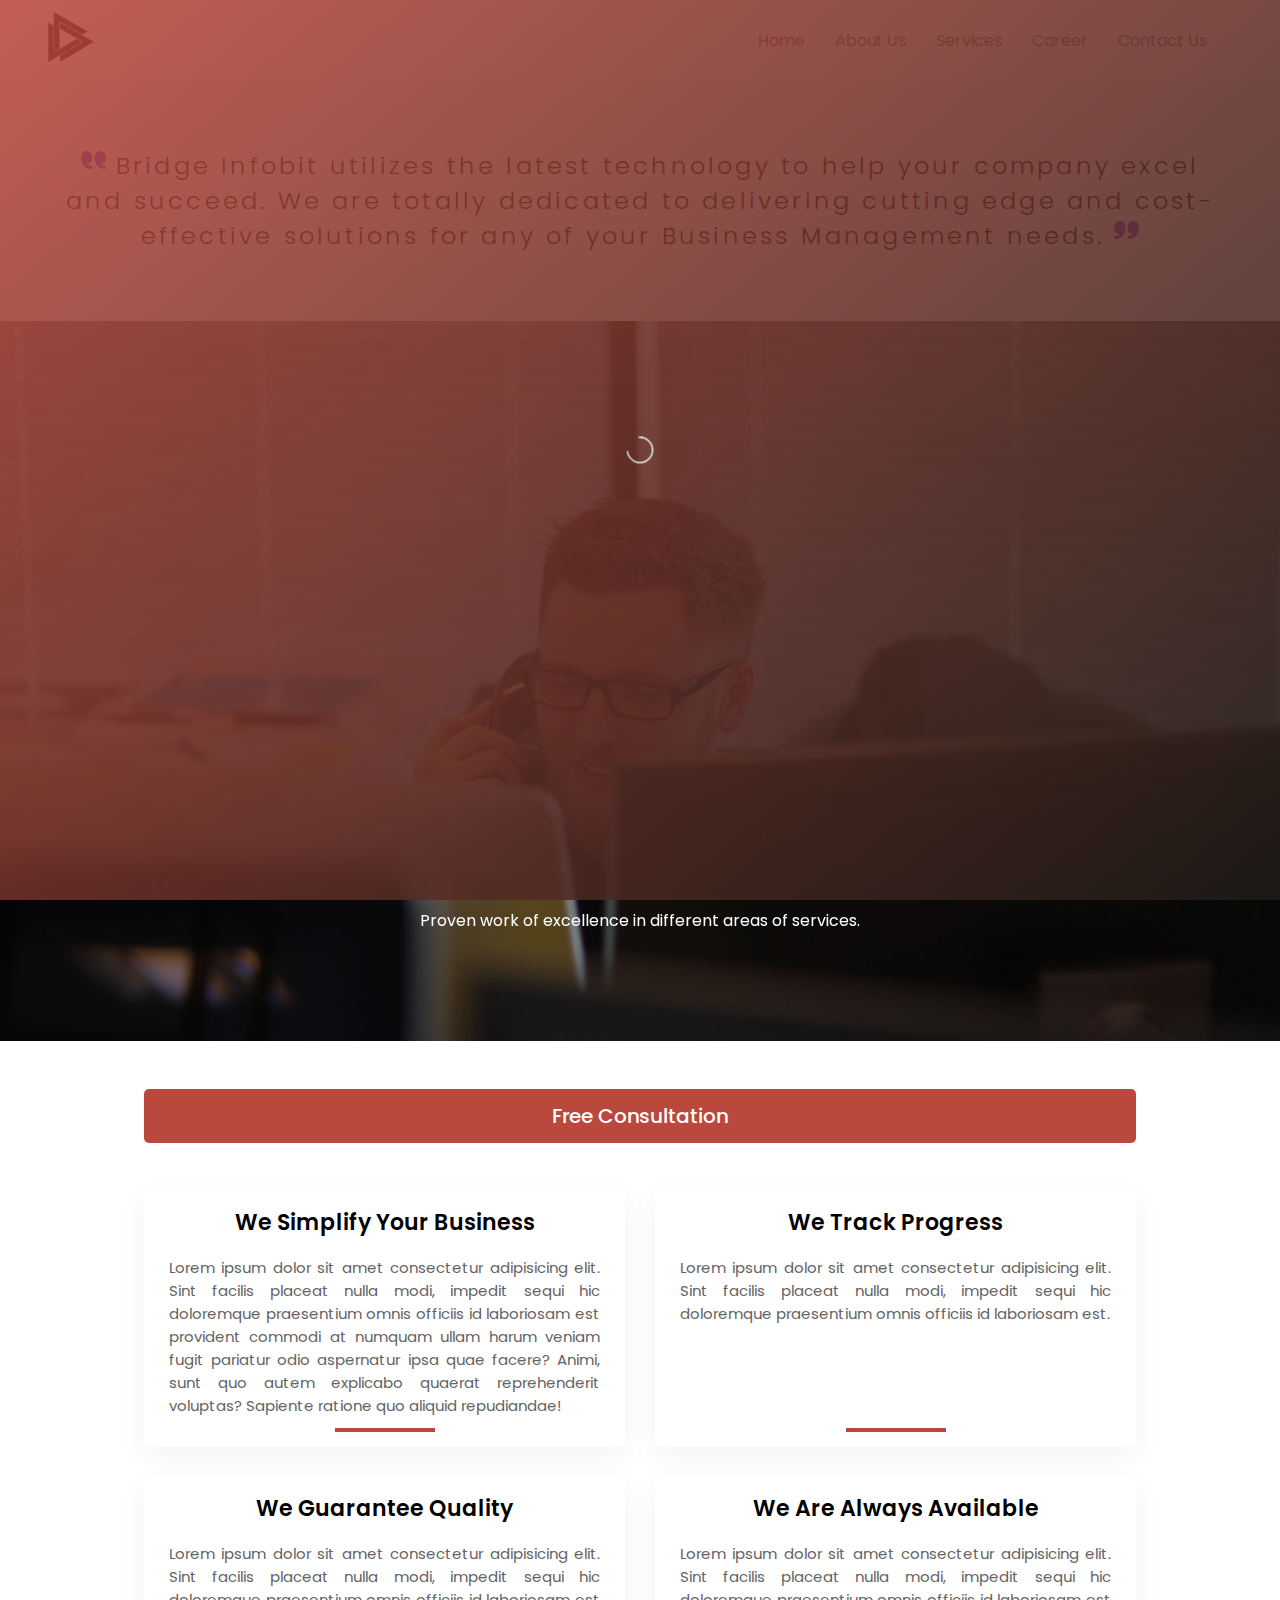
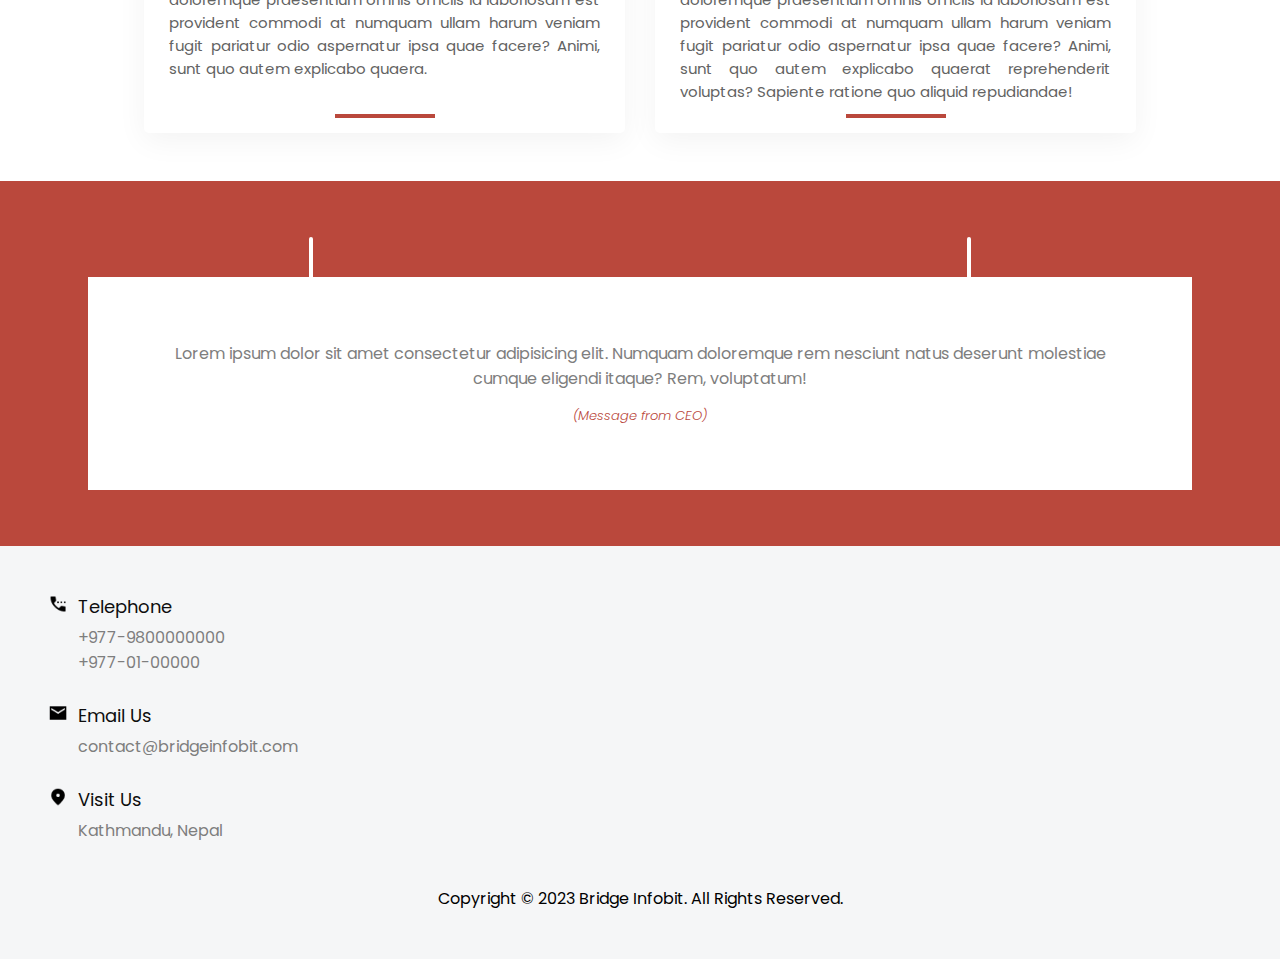
<file: index.html>
<!DOCTYPE html>
<html lang="en">
  <head>
    <meta charset="UTF-8" />
    <meta http-equiv="X-UA-Compatible" content="IE=edge" />
    <meta name="viewport" content="width=device-width, initial-scale=1.0" />
    <title>Bridge Infinity</title>

    <link rel="stylesheet" href="assets/css/app.css" />
    <link rel="stylesheet" href="assets/css/owl.carousel.min.css" />
    <link rel="stylesheet" href="assets/css/owl.theme.default.min.css" />
  </head>
  <body>
    <div id="loader">
      <span class="loader-asset"></span>
    </div> 
    <header>
      <div class="container">
        <div class="navbar-wrapper">
          <div class="left">
            <h1>
              <img src="assets/images/logo.png" alt="Bridge Infobit" />
            </h1>
          </div>
          <div class="right">
            <nav>
              <ul class="nav-menu">
                <li class="home active"><a href="index.html">Home</a></li>
                <li class="about"><a href="about-us.html">About Us</a></li>
                <li class="projects"><a href="services.html">Services</a></li>
                <li class="Career"><a href="career.html">Career</a></li>
                <li class="contact"><a href="contact.html">Contact Us</a></li>
              </ul>
            </nav>
          </div>
        </div>
      </div>
    </header>

    <main class="landing">
      <!-- body section -->
      <div class="bg-grey">
        <div class="container">
          <div class="content-info content-info-quote">
            <div class="quote-block md-lg">
              <p class="quote-pseudo quote-title tag-h4 text-center">
                Bridge Infobit utilizes the latest technology to help your
                company excel and succeed. We are totally dedicated to
                delivering cutting edge and cost-effective solutions for any of
                your Business Management needs.
              </p>
            </div>
          </div>
        </div>
      </div>

      <div class="owl-carousel owl-theme owl-loaded">
        <div class="owl-stage-outer">
          <div class="owl-stage">
            <div class="owl-item">
              <div class="banner-wrapper image-section_md support-image-wrapper ps-relative">
                <div class="banner-content-wrapper container">
                  <div class="banner-quote">
                    <p class="tag-p">
                      Proven work of excellence in different areas of services.
                    </p>
                  </div>
                </div>
        
                <div class="image-section support-image-wrapper banner-image_wrap">
                  <div class="gradient full-gradient"></div>
                  <img
                    class="image-cover full-width"
                    src="assets/images/customer-support-1.png"
                    alt="customer support image"
                  />
                </div>
              </div>
            </div>
            <div class="owl-item">
              <div class="banner-wrapper image-section_md support-image-wrapper ps-relative">
                <div class="banner-content-wrapper container">
                  <div class="banner-quote">
                    <p class="tag-p">
                      Providing support since 2010.
                    </p>
                  </div>
                </div>
        
                <div class="image-section support-image-wrapper banner-image_wrap">
                  <div class="gradient full-gradient"></div>
                  <img
                    class="image-cover full-width"
                    src="assets/images/customer-support-2.png"
                    alt="customer support image"
                  />
                </div>
              </div>
            </div>
          </div>
        </div>
      </div>

      <!-- body section -->
      <article>
        <div class="container">
          <div
            class="content-info m-x-auto section-overall section-overall-top"
          >
            <p class="tag-h4 br-5 section-block_title primary-back">
              Free Consultation
            </p>
          </div>
        </div>
        <div class="container">
          <div class="content-info grid-container grid-col-2 section-overall">
            <section>
              <p class="tag-h4 section-block_title">
                We Simplify Your Business
              </p>
              <p class="section-block_description">
                Lorem ipsum dolor sit amet consectetur adipisicing elit. Sint
                facilis placeat nulla modi, impedit sequi hic doloremque
                praesentium omnis officiis id laboriosam est provident commodi
                at numquam ullam harum veniam fugit pariatur odio aspernatur
                ipsa quae facere? Animi, sunt quo autem explicabo quaerat
                reprehenderit voluptas? Sapiente ratione quo aliquid
                repudiandae!
              </p>
            </section>
            <section>
              <p class="tag-h4 section-block_title">
                We Track Progress
              </p>
              <p class="section-block_description">
                Lorem ipsum dolor sit amet consectetur adipisicing elit. Sint
                facilis placeat nulla modi, impedit sequi hic doloremque
                praesentium omnis officiis id laboriosam est.
              </p>
            </section>
            <section>
              <p class="tag-h4 section-block_title">
                We&nbsp;Guarantee Quality
              </p>
              <p class="section-block_description">
                Lorem ipsum dolor sit amet consectetur adipisicing elit. Sint
                facilis placeat nulla modi, impedit sequi hic doloremque
                praesentium omnis officiis id laboriosam est provident commodi
                at numquam ullam harum veniam fugit pariatur odio aspernatur
                ipsa quae facere? Animi, sunt quo autem explicabo quaera.
              </p>
            </section>
            <section>
              <p class="tag-h4 section-block_title">
                We Are Always&nbsp;Available
              </p>
              <p class="section-block_description">
                Lorem ipsum dolor sit amet consectetur adipisicing elit. Sint
                facilis placeat nulla modi, impedit sequi hic doloremque
                praesentium omnis officiis id laboriosam est provident commodi
                at numquam ullam harum veniam fugit pariatur odio aspernatur
                ipsa quae facere? Animi, sunt quo autem explicabo quaerat
                reprehenderit voluptas? Sapiente ratione quo aliquid
                repudiandae!
              </p>
            </section>
          </div>
        </div>
      </article>
    </main>

    <!-- some words -->
    <div class="about-message">
      <div class="container md-lg">
        <div class="msg-wrapper">
          <p class="ap-p text-center">Lorem ipsum dolor sit amet consectetur adipisicing elit. Numquam doloremque rem nesciunt natus deserunt molestiae cumque eligendi itaque? Rem, voluptatum!</p>
          <span class="ap-span">(Message from CEO)</span>
        </div>
      </div>
    </div>

    <footer class="bg-grey">
      <div class="container">
        <section class="footer-wrapper">
          <div>
            <ul>
              <li>
                <span class="footer-icon">
                  <img src="assets/images/phone.png" alt="phone icon" />
                </span>
                <div class="link-items">
                  <p class="link-item_heading">
                    <a href="tel:+9779800000000" aria-label="Telephone"
                      >Telephone</a
                    >
                  </p>
                  <p>+977-9800000000<br />+977-01-00000</p>
                </div>
              </li>
              <li>
                <span class="footer-icon">
                  <img src="assets/images/mail.png" alt="mail icon" />
                </span>
                <div class="link-items">
                  <p class="link-item_heading">Email Us</p>
                  <p>
                    <a href="mailto:contact@bridgeinfobit.com"
                      >contact@bridgeinfobit.com</a
                    >
                  </p>
                </div>
              </li>
              <li>
                <span class="footer-icon">
                  <img src="assets/images/location.png" alt="mail icon" />
                </span>
                <div class="link-items">
                  <p class="link-item_heading">Visit Us</p>
                  <p>Kathmandu, Nepal</p>
                </div>
              </li>
            </ul>
          </div>
        </section>
        <section class="copyright">
          <span>Copyright © 2023 Bridge Infobit. All Rights Reserved.</span>
        </section>
      </div>
    </footer>

    
    <script src="assets/js/jquery.min.js"></script>
    <script src="assets/js/owl.carousel.min.js"></script>

    <!-- slider crousel -->
    <script type="text/javascript">
      $(document).ready(function(){
        $(".owl-carousel").owlCarousel({
          items: 1,
          loop: true,
          dots: false,
          autoplay: true,
          autoplayTimeout: 5000,
          smartSpeed: 700,
        });
      });
    </script>

    <!-- loader -->
    <script type="text/javascript">  
      $(document).ready(function() {  
        setTimeout(() => {
          $("#loader").fadeOut(1000);  
        }, 500);
      });
   </script>
  </body>
</html>
</file>
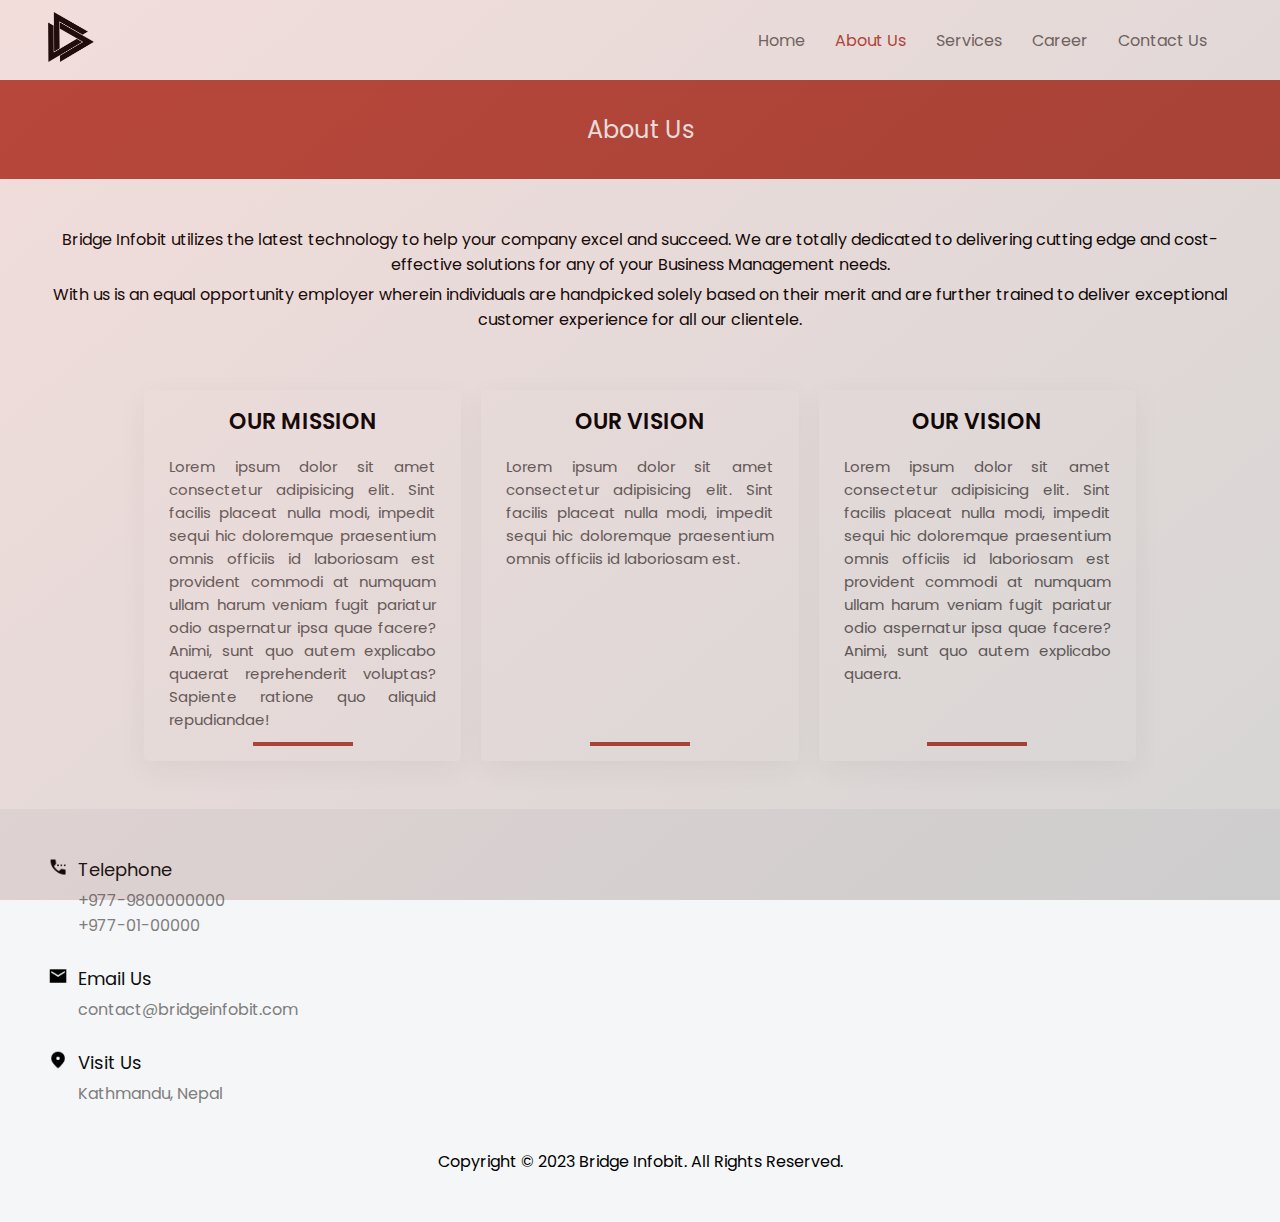
<file: about-us.html>
<!DOCTYPE html>
<html lang="en">
  <head>
    <meta charset="UTF-8" />
    <meta http-equiv="X-UA-Compatible" content="IE=edge" />
    <meta name="viewport" content="width=device-width, initial-scale=1.0" />
    <title>Bridge Infinity</title>

    <link rel="stylesheet" href="assets/css/app.css" />
  </head>
  <body>
    <div id="loader"></div> 
    <header>
      <div class="container">
        <div class="navbar-wrapper">
          <div class="left">
            <h1>
              <img src="assets/images/logo.png" alt="Bridge Infobit" />
            </h1>
          </div>
          <div class="right">
            <nav>
              <ul class="nav-menu">
                <li class="home"><a href="index.html">Home</a></li>
                <li class="about active">
                  <a href="about-us.html">About Us</a>
                </li>
                <li class="projects"><a href="services.html">Services</a></li>
                <li class="Career"><a href="career.html">Career</a></li>
                <li class="contact"><a href="contact.html">Contact Us</a></li>
              </ul>
            </nav>
          </div>
        </div>
      </div>
    </header>

    <div class="breadcrumb primary-back">
      <div class="container">
        <div class="bread-wrapper">
          <div class="bread-page_title">
            <span class="tag-h4">About Us</span>
          </div>
        </div>
      </div>
    </div>

    <main>
      <!-- body section -->
      <div class="">
        <div class="container">
          <div class="content-info content-info_page typo1">
            <div class="md-lg">
              <p class="tag-p text-center">
                Bridge Infobit utilizes the latest technology to help your
                company excel and succeed. We are totally dedicated to
                delivering cutting edge and cost-effective solutions for any of
                your Business Management needs.
              </p>
              <p class="tag-p text-center">
                With us is an equal opportunity employer wherein individuals are
                handpicked solely based on their merit and are further trained
                to deliver exceptional customer experience for all our
                clientele.
              </p>
            </div>
          </div>
        </div>
      </div>

      <!-- body section -->
      <article>
        <div class="container">
          <div class="content-info grid-container grid-col-3 section-overall">
            <section>
              <p class="tag-h4 section-block_title">OUR MISSION</p>
              <p class="section-block_description">
                Lorem ipsum dolor sit amet consectetur adipisicing elit. Sint
                facilis placeat nulla modi, impedit sequi hic doloremque
                praesentium omnis officiis id laboriosam est provident commodi
                at numquam ullam harum veniam fugit pariatur odio aspernatur
                ipsa quae facere? Animi, sunt quo autem explicabo quaerat
                reprehenderit voluptas? Sapiente ratione quo aliquid
                repudiandae!
              </p>
            </section>
            <section>
              <p class="tag-h4 section-block_title">OUR VISION</p>
              <p class="section-block_description">
                Lorem ipsum dolor sit amet consectetur adipisicing elit. Sint
                facilis placeat nulla modi, impedit sequi hic doloremque
                praesentium omnis officiis id laboriosam est.
              </p>
            </section>
            <section>
              <p class="tag-h4 section-block_title">OUR VISION</p>
              <p class="section-block_description">
                Lorem ipsum dolor sit amet consectetur adipisicing elit. Sint
                facilis placeat nulla modi, impedit sequi hic doloremque
                praesentium omnis officiis id laboriosam est provident commodi
                at numquam ullam harum veniam fugit pariatur odio aspernatur
                ipsa quae facere? Animi, sunt quo autem explicabo quaera.
              </p>
            </section>
          </div>
        </div>
      </article>
    </main>

    <footer class="bg-grey">
      <div class="container">
        <section class="footer-wrapper">
          <div>
            <ul>
              <li>
                <span class="footer-icon">
                  <img src="assets/images/phone.png" alt="phone icon" />
                </span>
                <div class="link-items">
                  <p class="link-item_heading">
                    <a href="tel:+9779800000000" aria-label="Telephone"
                      >Telephone</a
                    >
                  </p>
                  <p>+977-9800000000<br />+977-01-00000</p>
                </div>
              </li>
              <li>
                <span class="footer-icon">
                  <img src="assets/images/mail.png" alt="mail icon" />
                </span>
                <div class="link-items">
                  <p class="link-item_heading">Email Us</p>
                  <p>
                    <a href="mailto:contact@bridgeinfobit.com"
                      >contact@bridgeinfobit.com</a
                    >
                  </p>
                </div>
              </li>
              <li>
                <span class="footer-icon">
                  <img src="assets/images/location.png" alt="mail icon" />
                </span>
                <div class="link-items">
                  <p class="link-item_heading">Visit Us</p>
                  <p>Kathmandu, Nepal</p>
                </div>
              </li>
            </ul>
          </div>
        </section>
        <section class="copyright">
          <span>Copyright © 2023 Bridge Infobit. All Rights Reserved.</span>
        </section>
      </div>
    </footer>

    <script src="assets/js/jquery.min.js"></script>

    <!-- loader -->
    <script type="text/javascript">  
      $(document).ready(function() {  
         $("#loader").fadeOut(1000);  
      });
   </script>
  </body>
</html>
</file>
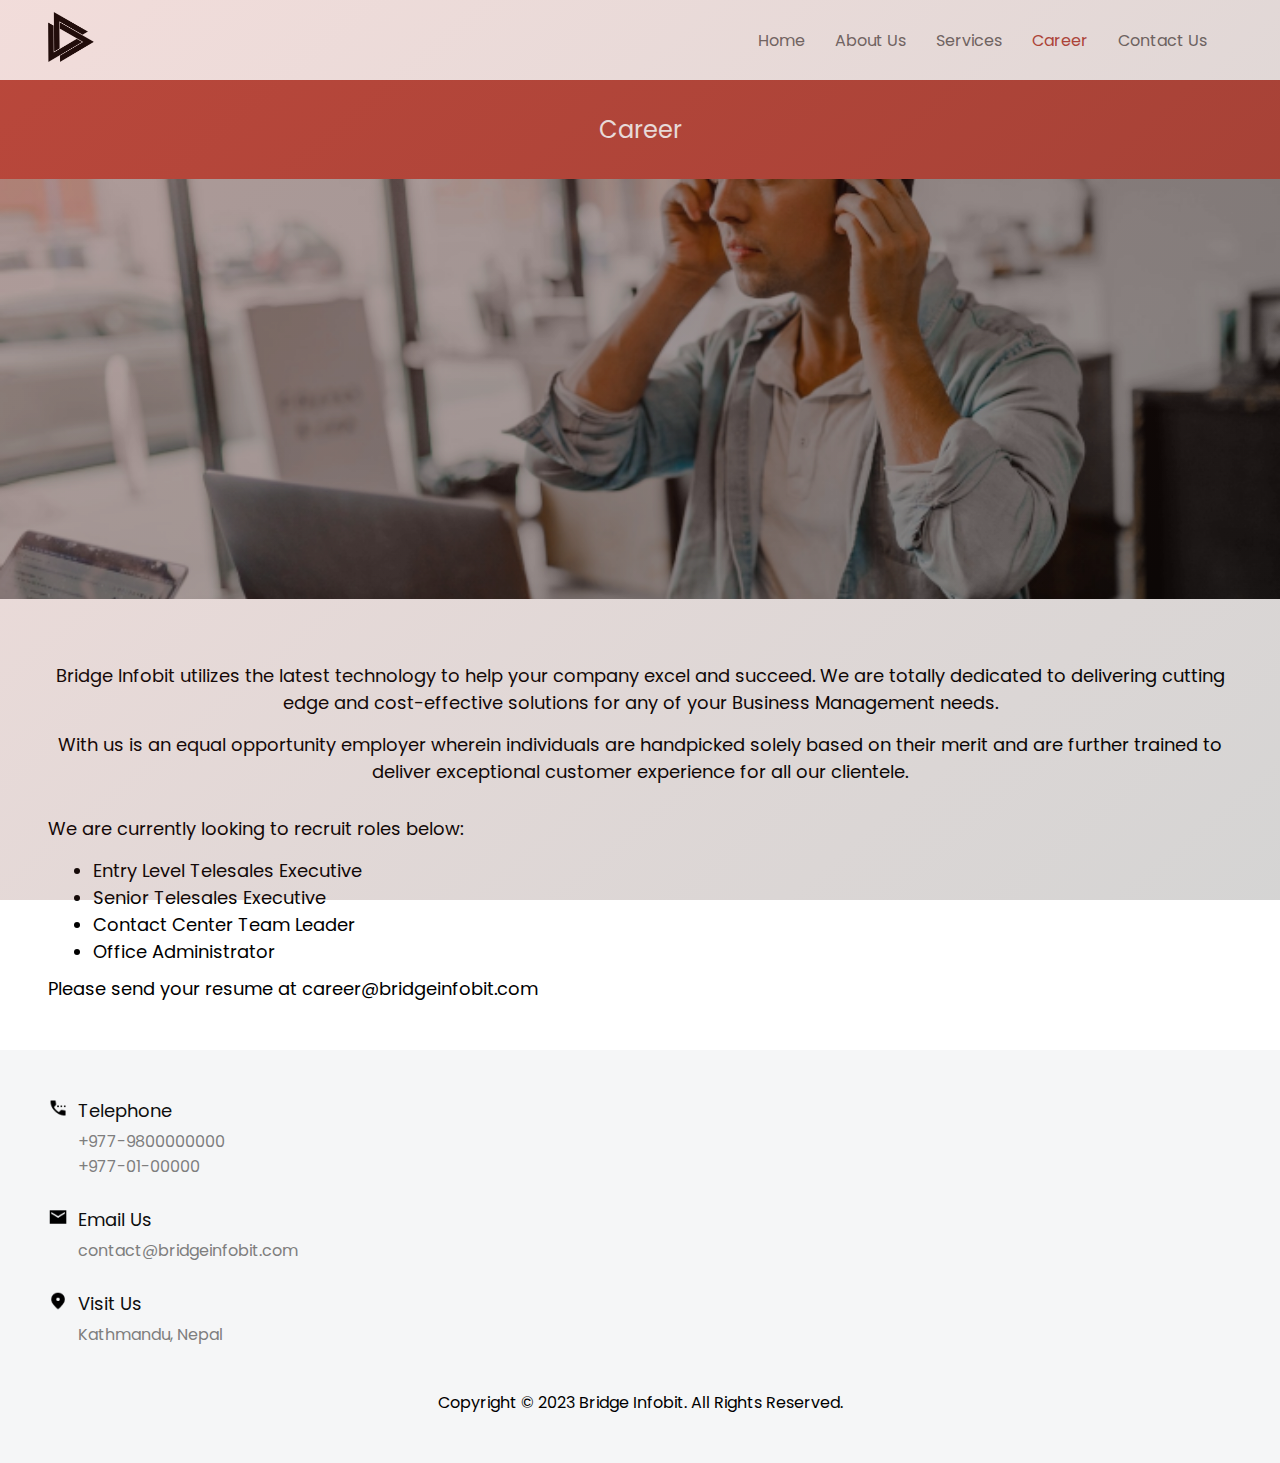
<file: career.html>
<!DOCTYPE html>
<html lang="en">
  <head>
    <meta charset="UTF-8" />
    <meta http-equiv="X-UA-Compatible" content="IE=edge" />
    <meta name="viewport" content="width=device-width, initial-scale=1.0" />
    <title>Bridge Infinity</title>

    <link rel="stylesheet" href="assets/css/app.css" />
  </head>
  <body>
    <div id="loader"></div> 
    <header>
      <div class="container">
        <div class="navbar-wrapper">
          <div class="left">
            <h1>
              <img src="assets/images/logo.png" alt="Bridge Infobit" />
            </h1>
          </div>
          <div class="right">
            <nav>
              <ul class="nav-menu">
                <li class="home"><a href="index.html">Home</a></li>
                <li class="about"><a href="about-us.html">About Us</a></li>
                <li class="projects"><a href="services.html">Services</a></li>
                <li class="career active"><a href="career.html">Career</a></li>
                <li class="contact"><a href="contact.html">Contact Us</a></li>
              </ul>
            </nav>
          </div>
        </div>
      </div>
    </header>

    <div class="breadcrumb primary-back">
      <div class="container">
        <div class="bread-wrapper">
          <div class="bread-page_title">
            <span class="tag-h4">Career</span>
          </div>
        </div>
      </div>
    </div>

    <main>
      <div
        class="image-section image-section_sm service-image-wrapper ps-relative"
      >
        <div class="gradient full-gradient"></div>
        <img
          class="full-width image-cover"
          src="assets/images/customer-support-3.png"
          alt="customer support image"
        />
      </div>

      <!-- body section -->
      <div>
        <div class="container">
          <div class="content-info content-info_career typo1">
            <div>
              <p class="tag-p text-center">
                Bridge Infobit utilizes the latest technology to help your
                company excel and succeed. We are totally dedicated to
                delivering cutting edge and cost-effective solutions for any of
                your Business Management needs.
              </p>
              <p class="tag-p text-center">
                With us is an equal opportunity employer wherein individuals are
                handpicked solely based on their merit and are further trained
                to deliver exceptional customer experience for all our
                clientele.
              </p>
            </div>
            <div class="position-list-wrapper">
              <p class="tag-p">
                We are currently looking to recruit roles below:
              </p>
              <ul>
                <li>Entry Level Telesales Executive</li>
                <li>Senior Telesales Executive</li>
                <li>Contact Center Team Leader</li>
                <li>Office Administrator</li>
              </ul>
              <p>Please send your resume at career@bridgeinfobit.com</p>
            </div>
          </div>
        </div>
      </div>
      <!-- body section -->
    </main>

    <footer class="bg-grey">
      <div class="container">
        <section class="footer-wrapper">
          <div>
            <ul>
              <li>
                <span class="footer-icon">
                  <img src="assets/images/phone.png" alt="phone icon" />
                </span>
                <div class="link-items">
                  <p class="link-item_heading">
                    <a href="tel:+9779800000000" aria-label="Telephone"
                      >Telephone</a
                    >
                  </p>
                  <p>+977-9800000000<br />+977-01-00000</p>
                </div>
              </li>
              <li>
                <span class="footer-icon">
                  <img src="assets/images/mail.png" alt="mail icon" />
                </span>
                <div class="link-items">
                  <p class="link-item_heading">Email Us</p>
                  <p>
                    <a href="mailto:contact@bridgeinfobit.com"
                      >contact@bridgeinfobit.com</a
                    >
                  </p>
                </div>
              </li>
              <li>
                <span class="footer-icon">
                  <img src="assets/images/location.png" alt="mail icon" />
                </span>
                <div class="link-items">
                  <p class="link-item_heading">Visit Us</p>
                  <p>Kathmandu, Nepal</p>
                </div>
              </li>
            </ul>
          </div>
        </section>
        <section class="copyright">
          <span>Copyright © 2023 Bridge Infobit. All Rights Reserved.</span>
        </section>
      </div>
    </footer>

    <script src="assets/js/jquery.min.js"></script>

    <!-- loader -->
    <script type="text/javascript">  
      $(document).ready(function() {  
         $("#loader").fadeOut(1000);  
      });
   </script>
  </body>
</html>
</file>
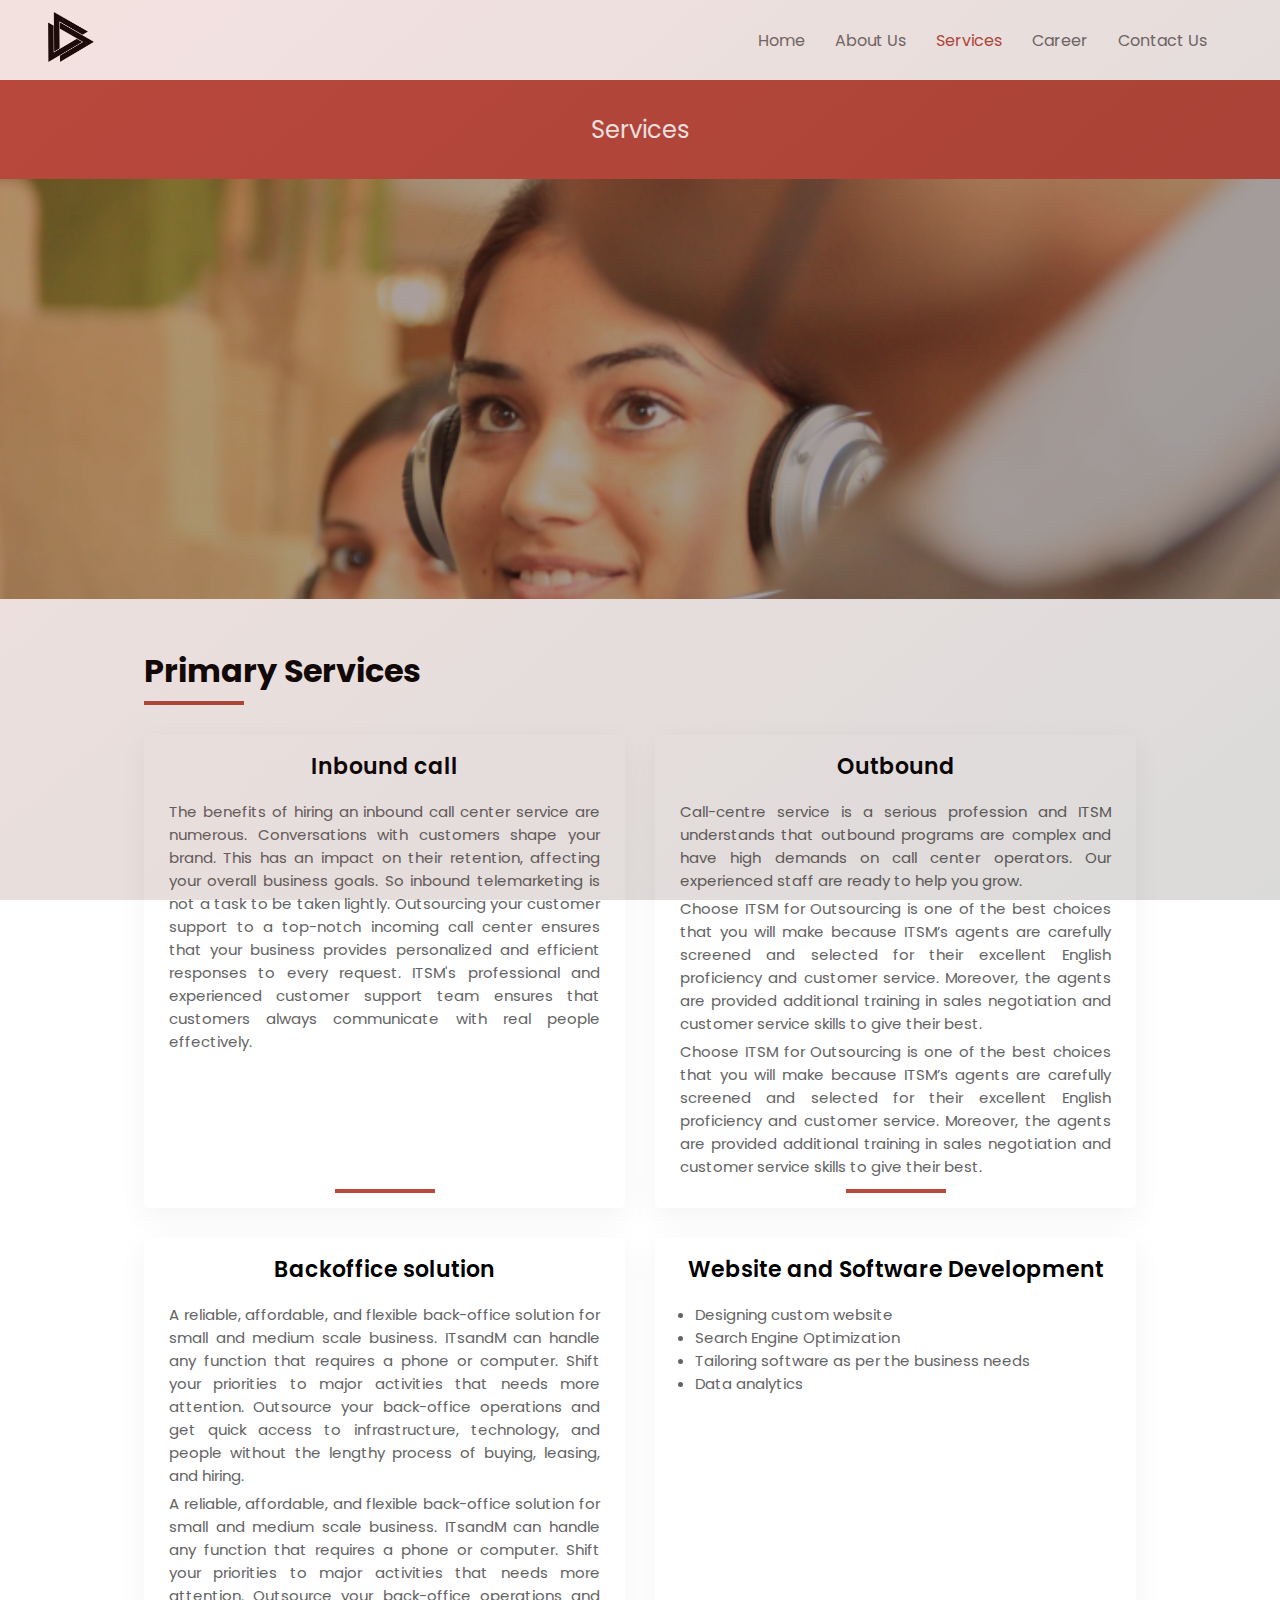
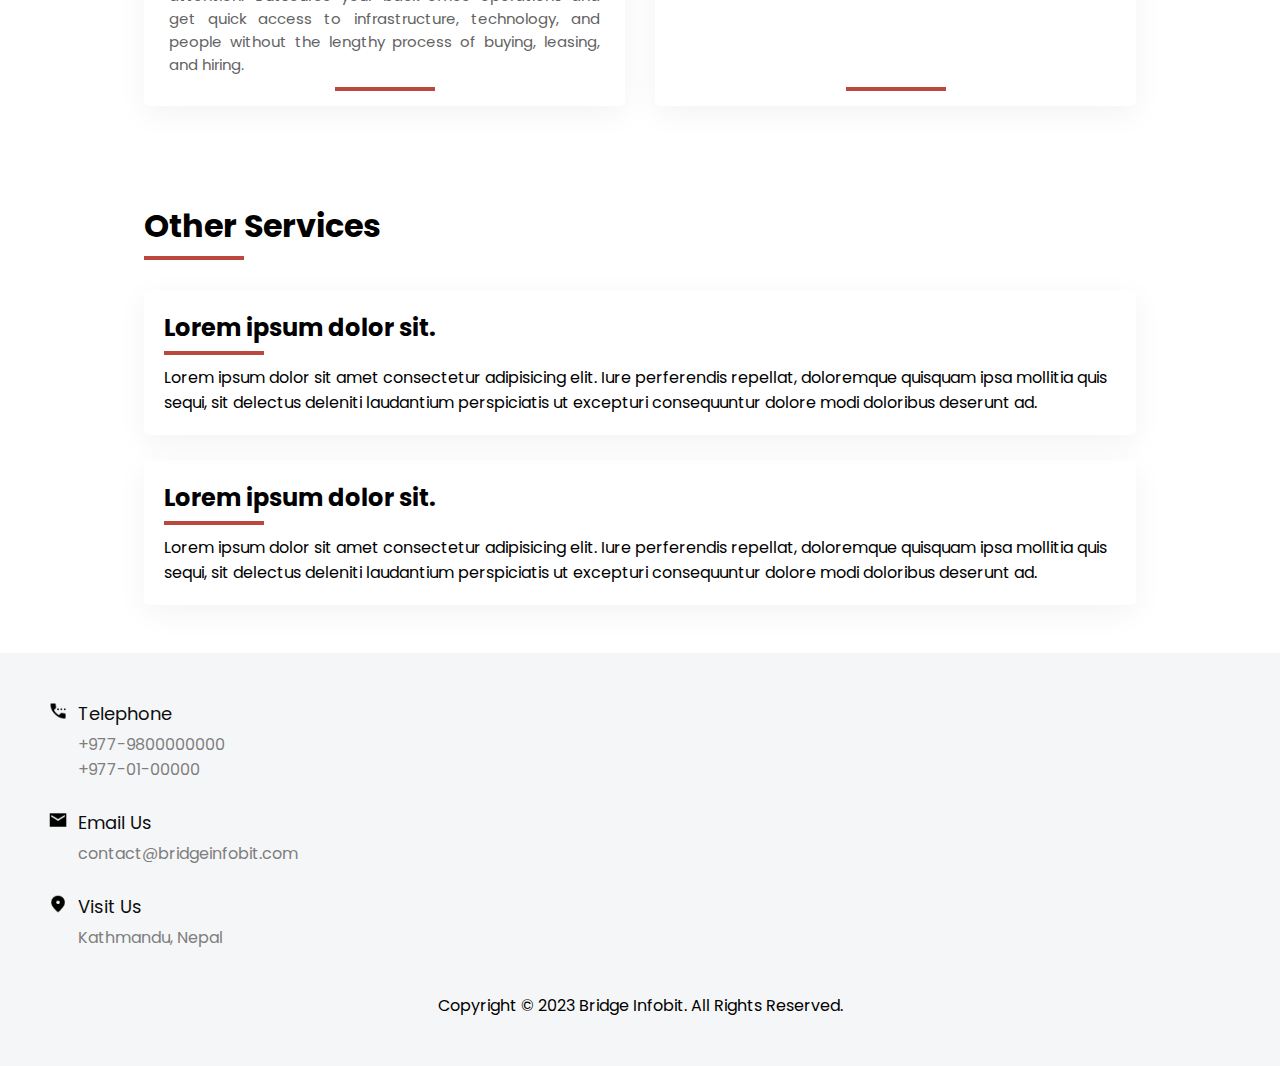
<file: services.html>
<!DOCTYPE html>
<html lang="en">
  <head>
    <meta charset="UTF-8" />
    <meta http-equiv="X-UA-Compatible" content="IE=edge" />
    <meta name="viewport" content="width=device-width, initial-scale=1.0" />
    <title>Bridge Infinity</title>

    <link rel="stylesheet" href="assets/css/app.css" />
  </head>
  <body>
    <div id="loader"></div> 
    <header>
      <div class="container">
        <div class="navbar-wrapper">
          <div class="left">
            <h1>
              <img
                src="assets/images/logo.png"
                alt="Bridge Infobit"
                
              />
            </h1>
          </div>
          <div class="right">
            <nav>
              <ul class="nav-menu">
                <li class="home"><a href="index.html">Home</a></li>
                <li class="about"><a href="about-us.html">About Us</a></li>
                <li class="projects active"><a href="services.html">Services</a></li>
                <li class="Career"><a href="career.html">Career</a></li>
                <li class="contact"><a href="contact.html">Contact Us</a></li>
              </ul>
            </nav>
          </div>
        </div>
      </div>
    </header>

    <div class="breadcrumb primary-back">
      <div class="container">
        <div class="bread-wrapper">
          <div class="bread-page_title">
            <span class="tag-h4">Services</span>
          </div>
        </div>
      </div>
    </div>

    <main>
      <div class="image-section image-section_sm service-image-wrapper ps-relative">
        <div class="gradient full-gradient"></div>
        <img
          class="full-width image-cover"
          src="assets/images/customer-support-4.png"
          alt="customer support image"
        />
      </div>

      <article>
        <div class="container">
          <div class="content-info section-overall">
            <div class="mb-4">
              <h1 class="tag-h3 dash-text">Primary Services</h1>
            </div>
            <div class="grid-container grid-col-2">
              <section>
                <p class="tag-h4 section-block_title">
                  Inbound call
                </p>
                <p class="section-block_description typo1">
                  The benefits of hiring an inbound call center service are
                  numerous. Conversations with customers shape your brand. This
                  has an impact on their retention, affecting your overall
                  business goals. So inbound telemarketing is not a task to be
                  taken lightly. Outsourcing your customer support to a top-notch
                  incoming call center ensures that your business provides
                  personalized and efficient responses to every request. ITSM's
                  professional and experienced customer support team ensures that
                  customers always communicate with real people effectively.
                </p>
              </section>
              <section>
                <p class="tag-h4 section-block_title">Outbound</p>
                <div class="section-block_description typo1">
                    <p>
                      Call-centre service is a serious profession and ITSM understands
                      that outbound programs are complex and have high demands on call
                      center operators. Our experienced staff are ready to help you
                      grow.
                    </p>
                    <p>
                      Choose ITSM for Outsourcing is one of the best choices that you
                      will make because ITSM’s agents are carefully screened and
                      selected for their excellent English proficiency and customer
                      service. Moreover, the agents are provided additional training
                      in sales negotiation and customer service skills to give their
                      best.
                    </p>
                    <p>
                      Choose ITSM for Outsourcing is one of the best choices that you
                      will make because ITSM’s agents are carefully screened and
                      selected for their excellent English proficiency and customer
                      service. Moreover, the agents are provided additional training
                      in sales negotiation and customer service skills to give their
                      best.
                    </p>
                  </div>
              </section>
              <section>
                <p class="tag-h4 section-block_title">
                  Backoffice solution
                </p>
                <div class="section-block_description typo1">
                  <p>
                    A reliable, affordable, and flexible back-office solution for
                    small and medium scale business. ITsandM can handle any
                    function that requires a phone or computer. Shift your
                    priorities to major activities that needs more attention.
                    Outsource your back-office operations and get quick access to
                    infrastructure, technology, and people without the lengthy
                    process of buying, leasing, and hiring.
                  </p>
                  <p>
                    A reliable, affordable, and flexible back-office solution for
                    small and medium scale business. ITsandM can handle any
                    function that requires a phone or computer. Shift your
                    priorities to major activities that needs more attention.
                    Outsource your back-office operations and get quick access to
                    infrastructure, technology, and people without the lengthy
                    process of buying, leasing, and hiring.
                  </p>
                </div>
              </section>
              <section>
                <p class="tag-h4 section-block_title">
                  Website and Software Development
                </p>
                <div class="section-block_description typo1">
                    <ul>
                      <li>Designing custom website</li>
                      <li>Search Engine Optimization</li>
                      <li>Tailoring software as per the business needs</li>
                      <li>Data analytics</li>
                    </ul>
                </p>
              </section>
            </div>
          </div>
        </div>
      </article>

      <!-- other services -->
      <article class="others-content">
        <div class="container">
          <div class="content-info other-section-overall">
            <div class="mb-4">
              <h1 class="tag-h3 dash-text">Other Services</h1>
            </div>
            <div class="grid-container grid-col-1">
              <section>
                <div class="other-section-wrapper">
                  <div class="other-desc_title mb-2">
                    <h3 class="tag-h4 dash-text">Lorem ipsum dolor sit.</h3>
                  </div>
                  <div class="other-description">
                    <p class="tag-p">Lorem ipsum dolor sit amet consectetur adipisicing elit. Iure perferendis repellat, doloremque quisquam ipsa mollitia quis sequi, sit delectus deleniti laudantium perspiciatis ut excepturi consequuntur dolore modi doloribus deserunt ad.</p>
                  </div>
                </div>
              </section>
              <section>
                <div class="other-section-wrapper">
                  <div class="other-desc_title mb-2">
                    <h3 class="tag-h4 dash-text">Lorem ipsum dolor sit.</h3>
                  </div>
                  <div class="other-description">
                    <p class="tag-p">Lorem ipsum dolor sit amet consectetur adipisicing elit. Iure perferendis repellat, doloremque quisquam ipsa mollitia quis sequi, sit delectus deleniti laudantium perspiciatis ut excepturi consequuntur dolore modi doloribus deserunt ad.</p>
                  </div>
                </div>
              </section>
            </div>
          </div>
        </div>
      </article>
      
    </main>

    <footer class="bg-grey">
      <div class="container">
        <section class="footer-wrapper">
          <div>
            <ul>
              <li>
                <span class="footer-icon">
                  <img src="assets/images/phone.png" alt="phone icon" />
                </span>
                <div class="link-items">
                  <p class="link-item_heading">
                    <a href="tel:+9779800000000" aria-label="Telephone"
                      >Telephone</a
                    >
                  </p>
                  <p>+977-9800000000<br />+977-01-00000</p>
                </div>
              </li>
              <li>
                <span class="footer-icon">
                  <img src="assets/images/mail.png" alt="mail icon" />
                </span>
                <div class="link-items">
                  <p class="link-item_heading">Email Us</p>
                  <p>
                    <a href="mailto:contact@bridgeinfobit.com"
                      >contact@bridgeinfobit.com</a
                    >
                  </p>
                </div>
              </li>
              <li>
                <span class="footer-icon">
                  <img src="assets/images/location.png" alt="mail icon" />
                </span>
                <div class="link-items">
                  <p class="link-item_heading">Visit Us</p>
                  <p>Kathmandu, Nepal</p>
                </div>
              </li>
            </ul>
          </div>
        </section>
        <section class="copyright">
          <span>Copyright © 2023 Bridge Infobit. All Rights Reserved.</span>
        </section>
      </div>
    </footer>

    <script src="assets/js/jquery.min.js"></script>

    <!-- loader -->
    <script type="text/javascript">  
      $(document).ready(function() {  
         $("#loader").fadeOut(1000);  
      });
   </script>
  </body>
</html>
</file>
<file: assets/css/app.css>
@import"https://fonts.googleapis.com/css2?family=Poppins:wght@100;200;300;400;500;600;700&display=swap";*{margin:0;padding:0;box-sizing:border-box}html{scroll-behavior:smooth}.container{margin-left:auto;margin-right:auto}.container{max-width:480px;padding-left:16px;padding-right:16px}@media(min-width: 768px){.container{max-width:768px;padding-left:32px;padding-right:32px}}@media(min-width: 992px){.container{max-width:1024px;padding-left:40px;padding-right:40px}}@media(min-width: 1200px){.container{max-width:1366px;padding-left:48px;padding-right:48px}}@media(min-width: 1300px){.container{max-width:1584px;padding-left:64px;padding-right:64px}}.primary-back{background-color:#ba483c;color:#fff}footer,.content-info{padding:3rem 0}.bg-grey{background-color:#f5f6f7}.md-max,.md-lg,.md-md{margin:0 auto}.md-max{max-width:720px}.md-md{max-width:992px}.md-lg{max-width:1200px}.text-center{text-align:center}.m-x-auto{margin-left:auto;margin-right:auto}.mt-3{margin-top:30px}.mb-2{margin-bottom:20px}.mb-3{margin-bottom:30px}.mb-4{margin-bottom:40px}.br-5{border-radius:5px;overflow:hidden}.grid-container{display:grid;grid-template-columns:auto;row-gap:15px}@media(min-width: 768px){.grid-container.grid-col-2{grid-template-columns:auto auto;row-gap:30px;column-gap:30px}}@media(min-width: 768px){.grid-container.grid-col-3{grid-template-columns:auto auto auto;row-gap:20px;column-gap:20px}}.image-cover{background-size:cover;object-fit:cover}.image-section_md{min-height:720px}.image-section_sm{min-height:420px}.image-section{line-height:0}.image-section img{position:absolute;top:0;left:0;padding:0;width:100%;height:100%;display:block;background-size:cover;background-repeat:no-repeat;background-position:center center}.ps-relative{position:relative}.gradient{height:100%;left:0;position:absolute;top:0;width:100%;z-index:1}.full-gradient{background:rgba(0,0,0,.3)}body{font-family:"Poppins",sans-serif}.tag-h1{font-size:3rem}.tag-h2{font-size:2.5rem}.tag-h3{font-size:2rem}.tag-h4{font-size:1.5rem}.dash-text{position:relative;display:inline-block}.dash-text::after{background-color:#ba483c;bottom:-10px;content:"";height:4px;left:0;position:absolute;width:100px}#loader,.loader-asset{position:fixed;left:0;top:0;width:100%;height:100%}#loader{background:linear-gradient(140deg, #ba483c, #1F1C18) no-repeat;z-index:10}.loader-asset{background:url("../images/loader.gif") 50% 50% no-repeat;background-size:30px}.navbar-wrapper{display:flex;justify-content:space-between;flex-direction:column;align-items:center;min-height:80px;width:100%}@media(min-width: 768px){.navbar-wrapper{flex-direction:row}}.navbar-wrapper h1{font-size:18px}.navbar-wrapper h1 img{display:inline-block;max-width:140px;max-height:50px}.navbar-wrapper,.full-width{width:100%}@media(max-width: 479px){.right,.nav-menu a{width:100%}}.nav-menu{display:flex;flex-direction:column;list-style:none;margin:10px}@media(min-width: 768px){.nav-menu{flex-direction:row}}.nav-menu li{margin:0 5px;display:inherit}.nav-menu li:hover a,.nav-menu li.active a{color:#ba483c}.nav-menu a{text-decoration:none;padding:8px 10px;color:#6e6e6e;border-radius:5px;-webkit-transition:background-color .3s ease;-moz-transition:background-color .3s ease;-o-transition:background-color .3s ease;-ms-transition:background-color .3s ease;transition:background-color .3s ease}.nav-menu a:focus-visible{outline:none}@media(max-width: 479px){.nav-menu a{text-align:center;margin-bottom:5px}}.footer-wrapper ul{list-style:none;text-decoration:none;overflow:hidden}.footer-wrapper .link-items{position:relative;top:-28px;left:30px;color:#7e7e7e}.footer-wrapper .link-item_heading{font-size:18px;margin-bottom:5px}.footer-wrapper .link-item_heading,.footer-wrapper .link-item_heading a{color:#0e0e0e}.footer-wrapper a{text-decoration:none;color:#7e7e7e}.footer-icon{display:inline-block;line-height:0}.footer-icon img{max-width:20px}.copyright{text-align:center;margin:15px 0 0}.breadcrumb .bread-wrapper{padding:2rem 0}.breadcrumb .bread-page_title{text-align:center}.typo1 [class^=tag-]:not(:last-child),.typo1 p:not(:last-child){margin-bottom:5px}.typo1 ul{margin-left:1em}.quote-pseudo::before,.quote-pseudo::after{position:relative;background-size:25px 18px;background-repeat:no-repeat;display:inline-block;width:25px;height:18px;content:"";top:-5px}.quote-pseudo::before{background-image:url("../images/quotes-start-icon.png")}.quote-pseudo::after{background-image:url("../images/quotes-end-icon.png")}.quote-block{padding:20px 0}.quote-title{letter-spacing:.2rem;font-weight:300}.section-overall section,.other-section-overall section{position:relative;box-shadow:0 8px 30px rgba(0,0,0,.05);border-radius:5px;overflow:hidden;-webkit-transition:box-shadow .3s ease;-moz-transition:box-shadow .3s ease;-o-transition:box-shadow .3s ease;-ms-transition:box-shadow .3s ease;transition:box-shadow .3s ease}.section-overall section:hover,.other-section-overall section:hover{box-shadow:0 8px 30px rgba(0,0,0,.15)}.section-overall section:hover .section-block_description,.other-section-overall section:hover .section-block_description{color:#0e0e0e}.section-overall section:hover::before,.other-section-overall section:hover::before{width:90%}.section-overall section::before,.other-section-overall section::before{background-color:#ba483c;bottom:15px;content:"";height:4px;left:0;right:0;margin:0 auto;position:absolute;width:100px;-webkit-transition:width .3s ease;-moz-transition:width .3s ease;-o-transition:width .3s ease;-ms-transition:width .3s ease;transition:width .3s ease}.section-overall section .section-block_description,.other-section-overall section .section-block_description{color:#636363;font-size:15px}.section-overall section .section-block_description,.section-overall section .section-block_title,.other-section-overall section .section-block_description,.other-section-overall section .section-block_title{-webkit-transition:color .3s ease;-moz-transition:color .3s ease;-o-transition:color .3s ease;-ms-transition:color .3s ease;transition:color .3s ease}.section-overall section .section-block_title,.other-section-overall section .section-block_title{padding-top:15px;font-size:22px;font-weight:600}.other-section-overall section::before{display:none}.other-section-overall .other-section-wrapper{padding:20px}.other-section-overall .grid-container{grid-gap:25px}.about-message{padding:2.5rem 0;background-color:#ba483c;color:#7e7e7e}@media(min-width: 992px){.about-message{padding:3.5rem 0}}.about-message .msg-wrapper{background-color:#fff;margin-top:40px;padding:1.5rem;position:relative}@media(min-width: 992px){.about-message .msg-wrapper{padding:4rem}}.about-message .msg-wrapper::before,.about-message .msg-wrapper::after{background-color:#fff;border-radius:20px 20px 0 0;content:"";height:40px;position:absolute;top:-40px;width:4px}.about-message .msg-wrapper::before{left:20%}.about-message .msg-wrapper::after{right:20%}.about-message .ap-span{margin-top:15px;color:#ba483c;display:block;font-size:13px;font-style:italic;font-weight:300;text-align:center}.section-block_title{text-align:center;padding:12px 0;font-weight:500;font-size:20px}.section-overall,.other-section-overall{max-width:992px;margin-left:auto;margin-right:auto}.section-overall.grid-col-2,.other-section-overall.grid-col-2{row-gap:30px;column-gap:30px}.section-overall-top{padding-bottom:0}.section-block_description{text-align:justify;padding:5px 25px 30px}.support-image-wrapper img{width:100%;background-size:cover}.content-info_page{padding-bottom:10px}.dot-div::after{content:"";background:url("../images/dot-square.png") 50% 50% no-repeat;background-size:150px;width:150px;height:150px;display:inline-block;position:relative;z-index:-1}.banner-wrapper{display:flex;flex-direction:column}.banner-content-wrapper{z-index:2;height:100%;color:#fff;position:relative;flex-grow:1;display:flex}.banner-content-wrapper.container{width:100%}.banner-content-wrapper .banner-quote{position:absolute;margin-left:auto;margin-right:auto;left:0;right:0;bottom:15%;text-align:center}.content-info_career{font-size:18px}.content-info_career [class^=tag-]:not(:last-child),.content-info_career p:not(:last-child){margin:15px 0}.content-info_career ul{margin-left:2.5em;margin-bottom:10px}.position-list-wrapper{margin-top:30px}.map-wrapper{margin:3rem 0 0}.content-info_contact .tag-title{margin-bottom:20px}#googleMap{width:100%;height:400px}/*# sourceMappingURL=app.css.map */
</file>
